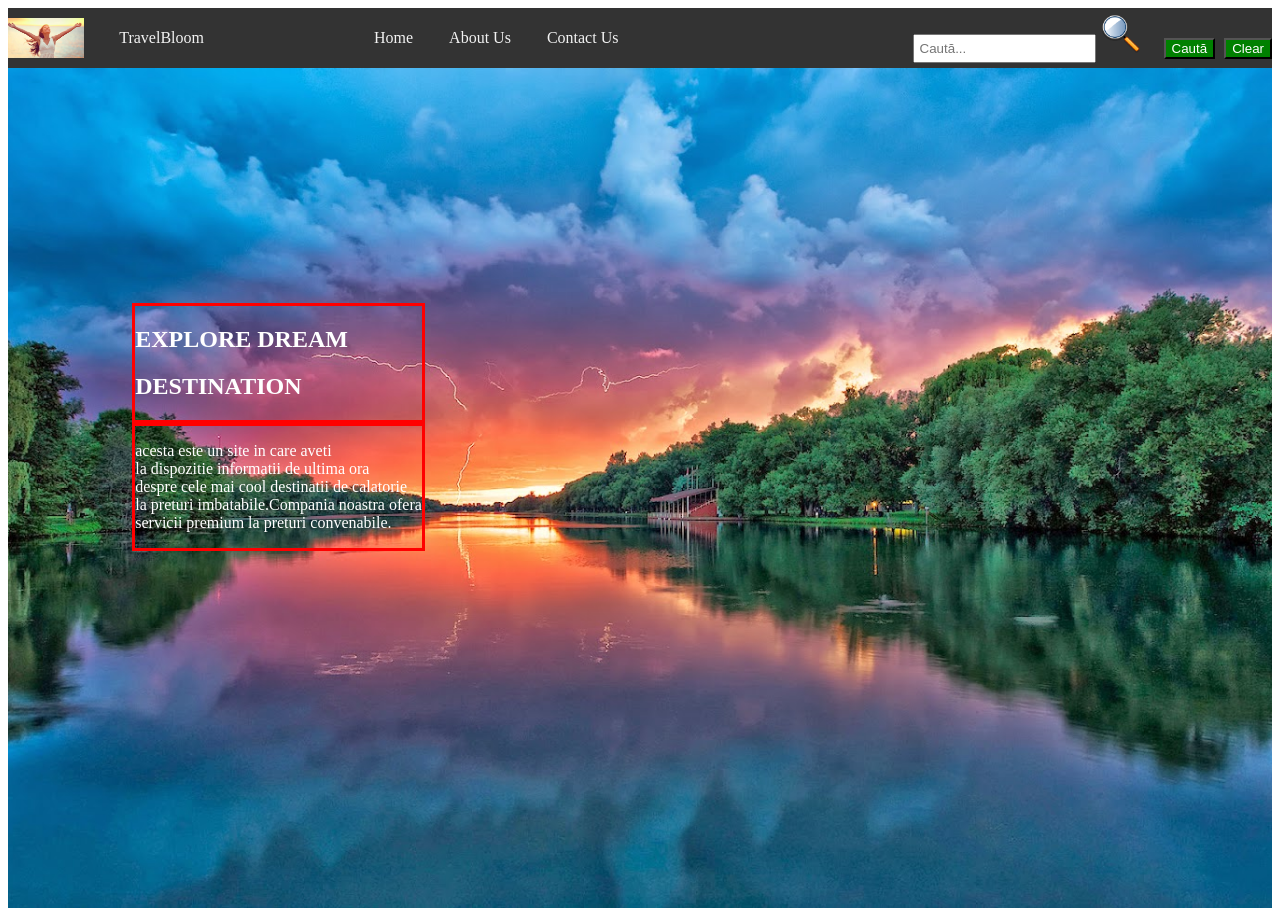
<file: index.html>
<!DOCTYPE html>
<html lang="ro">
<head>
    <meta charset="UTF-8">
    <title>TravelRecommendation</title>
    <link rel="stylesheet" href="stil.css">
  
</head>
<body>

    <nav  class="navbar" >
        <!-- Elemente de meniu din stânga -->
        <img src="zambet.jpg" alt="Logo" style="height: 40px; margin-right: 15px;">
        <span style="margin-right: 15px;">TravelBloom</span>
        <div class="linkuri">
            <a href="index.html">Home</a>
            <a href="About Us.html">About Us</a>
            <a href="Contact Us.html">Contact Us</a>
        </div>
        
        <!-- Bara de căutare în partea dreaptă -->
        <form  id="formcautare" class="cautare" action="/search" method="GET" style="float: right;">
          <input id="cauttext" type="search" name="q" placeholder="Caută..." style="padding: 5px;">
          <img src="lupa.png" alt="Logo" style="height: 40px; margin-right: 15px;">
          <button id="butoncautare" type="submit" style="margin-left: 5px; background-color: green; color:white">Caută</button>
          <button id="butonstergere"  onclick="sterge()" type="Clear" style="margin-left: 5px; background-color: green; color:white">Clear</button>
        </form>
    </nav>
      <main class="hero">
         <div class="container" >
                <div id="explore">
                   <h2>EXPLORE DREAM</h2>
                    <h2>DESTINATION</h2>
                </div>
                <div id="reclama" >
                    <p> acesta este un site in care aveti <br>
                        la dispozitie informatii de ultima ora<br>
                        despre cele mai cool destinatii de calatorie<br>
                        la preturi imbatabile.Compania noastra ofera <br>
                        servicii premium la preturi convenabile.
                 </div>
         </div>
         
            <!--
         </div>
            <div id="toate">
                <section id="sectiune" class="image-gallery">
                    
                </section>
                <div id="numepoza">
                </div>
                <div id="descrierepoza">
                </div>


            </div>    
            -->   
            <div class="cards-container" id="cardsContainer"></div>
        </main>

        <script src="./travel_recommendation.js"></script>
</body>
</html>
</file>
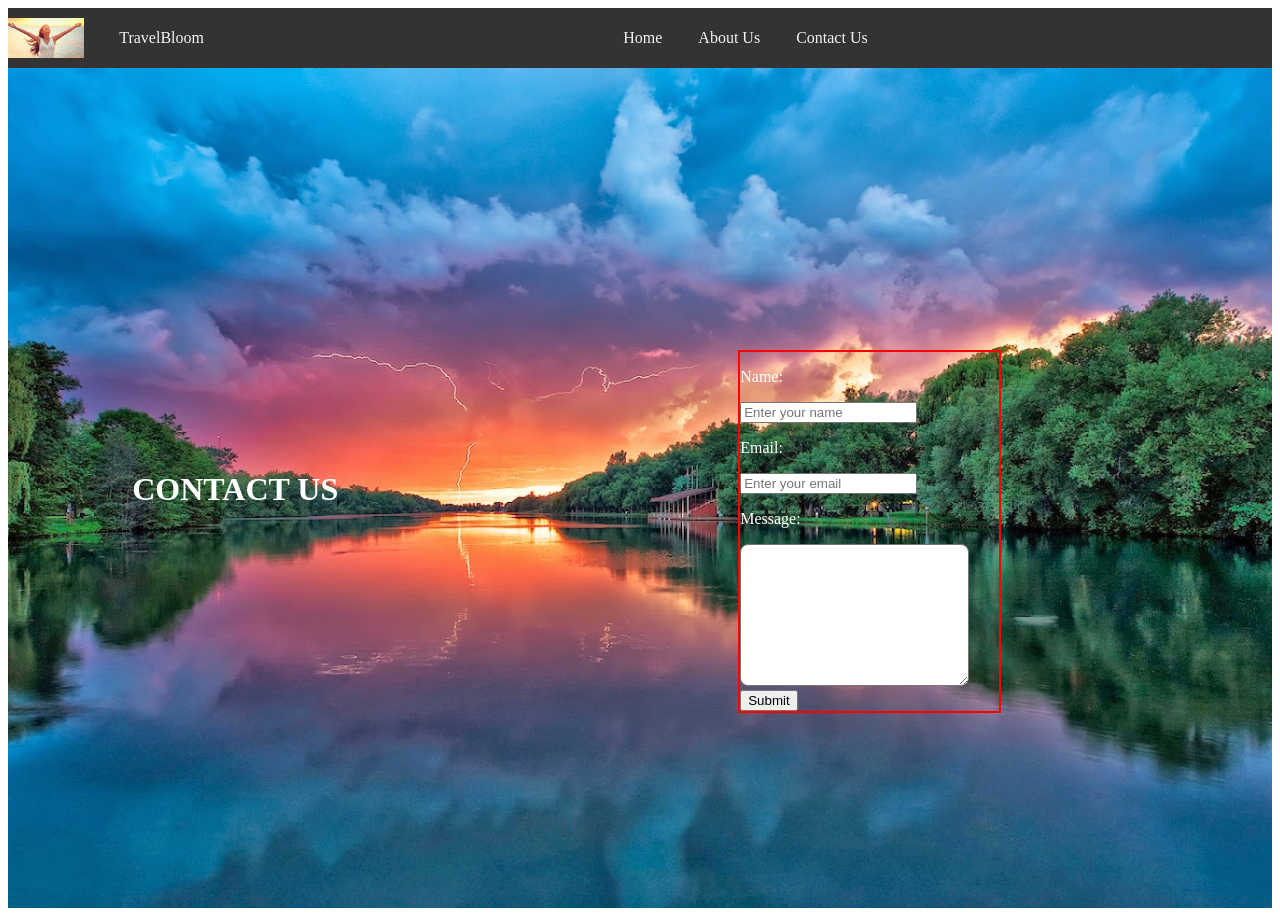
<file: Contact Us.html>
<!DOCTYPE html>
<html lang="ro">
<head>
    <meta charset="UTF-8">
    <title>TravelRecommendation</title>
    <link rel="stylesheet" href="stil.css">
  
</head>
<body>

    <nav  class="navbar" >
        <!-- Elemente de meniu din stânga -->
        <img src="zambet.jpg" alt="Logo" style="height: 40px; margin-right: 15px;">
        <span style="margin-right: 15px;">TravelBloom</span>
        <div class="linkuri">
            <a href="index.html">Home</a>
            <a href="About Us.html">About Us</a>
            <a href="Contact Us.html">Contact Us</a>
        </div>
        
        <!-- Bara de căutare în partea dreaptă -->
        <form>
        <p>                                  </p>
        </form>
    </nav>
      <main class="hero">
         <div class="containerform" >
                <div id="aboutus">
                    <h1 style= "color:white">CONTACT US</h1>
                </div>
                <div id="exploreformdiv">
                   <form id="form" >
                    <p style="color:white">Name:</p>
                    <input type="text" placeholder="Enter your name">
                    <p style="color:white">Email:</p>
                    <input type="text" placeholder="Enter your email">
                    <p style="color:white">Message:</p>
                    <textarea  name="message" placeholder="Enter your message" maxlength="300">
                    </textarea>
                    <button id="submitmesaj" type="submit"  >Submit</button>
                </form>
                </div>
                
              
                
            </div>
        </main>
</body>
</html>
</file>
<file: stil.css>
.hero {
    height: calc(100vh - 60px);
    background-image: url("backgr.jpeg");
    background-size: cover;   /* crops if needed to fill (normal for full-bleed) */
    background-position: center;
    background-repeat: no-repeat;
  }
       /* Container pentru navbar */
        .navbar {
          display: flex; /* Folosim flexbox pentru aliniere pe linie */
          align-items: center; /* Aliniere verticală */
          background-color: #333;
         /* padding: 10px;*/
          height: 60px;
        }
      
        /* Stil pentru link-uri */
        .navbar a {
          color: #f2f2f2;
          padding: 8px 16px;
          text-decoration: none;
        }
      
        /* Stil pentru textul din navbar */
        .navbar span {
          color: #f2f2f2;
          margin-left: 20px; /* spațiu între link-uri și text */
          
        }
      
        /* Hover pentru link-uri */
        .navbar a:hover {
          background-color: #ddd;
          color: black;
        }
        .cautare {
            margin-left: auto
            
            ;
        }
        .linkuri {margin: auto;}
        .container {
            position: absolute;
            top: 33.666%;
            left: 10.333%;
          
            display: flex;
            flex-direction: column; /* vertical stack */
          }
          #explore,
            #reclama {
            border: 3px solid red;
            box-sizing: border-box; /* ca border-ul să fie inclus în dimensiunea elementului */
            
            border-color: red;
            color:white;
            }
            .ourteam {
                display: flex;
                gap: 20px;              /* distanța egală între elemente */
                justify-content: center;/* le centrează împreună */
                align-items: center;
                color:white;
                border: 3px solid red;
                box-sizing: border-box; /* ca border-ul să fie inclus în dimensiunea elementului */
                
                border-color: red;
            }
            .sefu1 {
                display: flex;
                flex-direction: column; /* dacă elementele sunt pe verticală */
                align-items: center;    /* centru pe orizontală (stânga/dreapta) */
                justify-content: center;/* centru pe verticală (sus/jos) */
              }
              .sefu2 {
                display: flex;
                flex-direction: column; /* dacă elementele sunt pe verticală */
                align-items: center;    /* centru pe orizontală (stânga/dreapta) */
                justify-content: center;/* centru pe verticală (sus/jos) */
              }
              .sefu3 {
                display: flex;
                flex-direction: column; /* dacă elementele sunt pe verticală */
                align-items: center;    /* centru pe orizontală (stânga/dreapta) */
                justify-content: center;/* centru pe verticală (sus/jos) */
              }
             
            #contactus {           
            box-sizing: border-box; /* ca border-ul să fie inclus în dimensiunea elementului */
             color:white
            }
            .box {
                border: 2px solid red;
                border-radius: 12px;
                padding: 16px;
                background-color: green;
              }
              .containerform {
                position: absolute;
                top: 50%;
                left: 10.333%;
                gap:400px;
                display: flex;
                flex-direction: row; /* vertical stack */
              }
              .containerform > :nth-child(2) {
                position: relative;
                top: -100px;
                border: 2px solid red;
              }
              textarea {
                width: 80%;
                min-height: 120px;
                padding: 10px;
                border-radius: 8px;
                
              }
              .image-gallery {
                width: 50%;
                margin: 0 auto;              /* centrează pe orizontală */
                display: grid;
                grid-template-columns: repeat(2, 1fr);
                gap: 16px;
              }

              .image-gallery img {
                width: 100%;
                aspect-ratio: 1 / 1;  /* schimbă raportul: ex. 4/3, 16/9 */
                height: auto;         /* aspect-ratio determină înălțimea */
                object-fit: fill;     /* dacă e nevoie, se deformează ca să umple */
              }

              .cards-container {
                margin-left: 55%;
                width: 45%;
                display: grid;
                grid-auto-flow: column;           /* important */
                grid-template-rows: repeat(2, auto);
                grid-auto-columns: minmax(0, 1fr);
                gap: 16px;
                align-items: start;   
                
              }
              
              .card {
                display: flex;
                flex-direction: column;
                height: 100%;              /* grid va întinde */
                border: 1px solid #ddd;
                padding: 12px;
                box-sizing: border-box;
                background-color: white;
                
              }
              
              /* Poza să ocupe aceeași zonă în fiecare card */
              .card img {
                width: 100%;
                height: 140px;           /* fixezi înălțimea */
                object-fit: cover;      /* taie/scalează ca să arate bine */
                margin-bottom: 12px;
              }
              
              /* Ca textele să stea sub poză */
              .card h3 {
                margin: 0 0 8px 0;
                color:red
              }
              
              .card p {
                margin: 0;
              }
</file>
